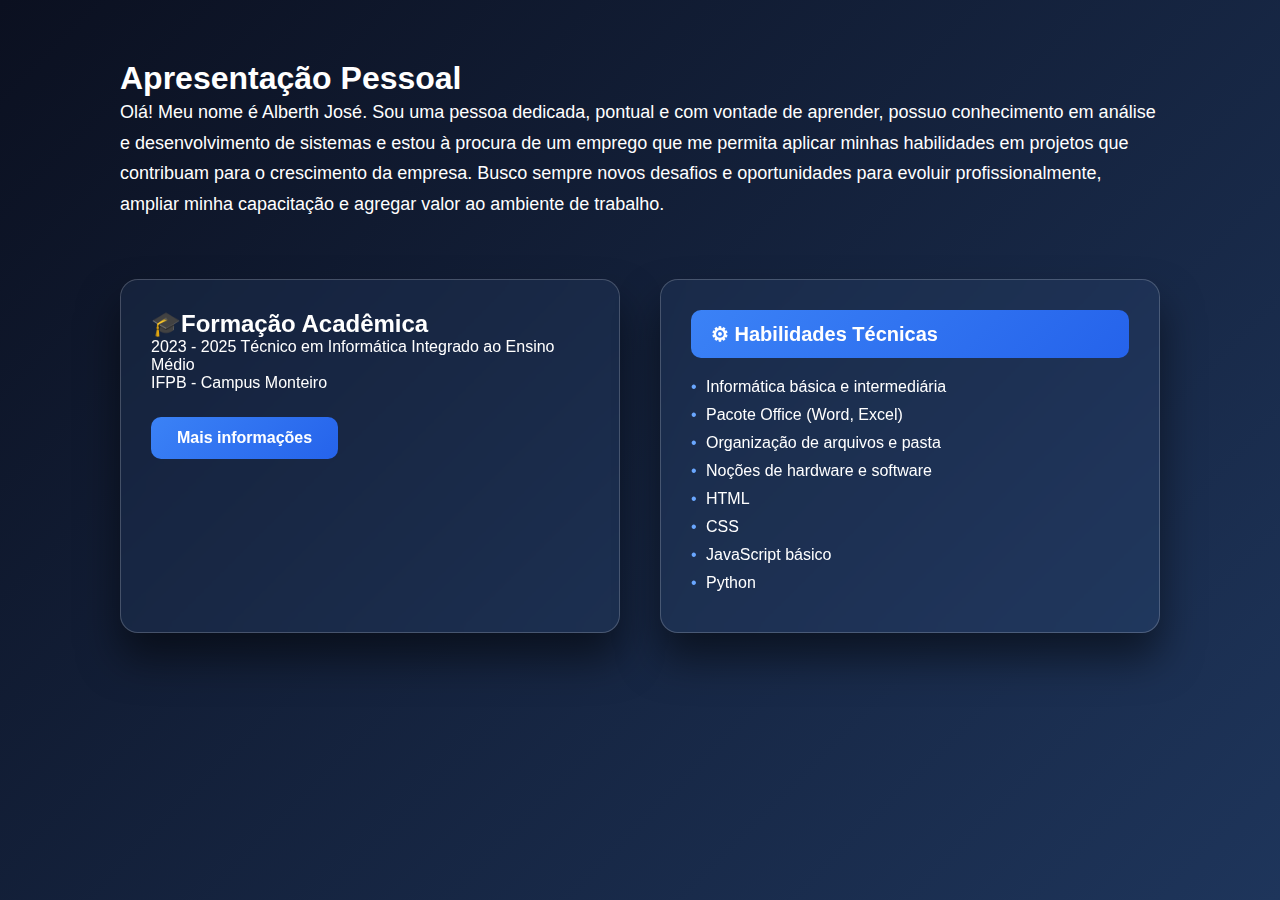
<file: index.html>
<!DOCTYPE html>
<html lang="pt-BR">
<head>
    <meta charset="UTF-8">
    <meta name="Currículo" content="width=device-width, initial-scale=1.0">
    <link rel="shortcut icon" href="favicon.ico" type="image/x-icon">
    <title>Meu Currículo</title>
    <link rel="stylesheet" href="estilo.css">
</head>
<body>
   <div class= "pagina">
    <h1 class="Apresentação Pessoal">Apresentação Pessoal</h1>
    <p class="descrição">
        Olá! Meu nome é Alberth José. Sou uma pessoa dedicada, pontual e com vontade de aprender, possuo conhecimento em análise e desenvolvimento de sistemas e estou à procura de um emprego que me permita aplicar minhas habilidades em projetos que contribuam para o crescimento da empresa. Busco sempre novos desafios e oportunidades para evoluir profissionalmente, ampliar minha capacitação e agregar valor ao ambiente de trabalho.
    </p>

    <div class="cards">
        <div class="card">
            <h2>🎓Formação Acadêmica</h2>
            <p>2023 - 2025	Técnico em Informática Integrado ao Ensino Médio</p>
            <p>IFPB - Campus Monteiro</p>
            <a href="Sobre.html" class="btn">Mais informações</a>
    </div>

    <div class="card">
    <h2 class="titulo-card">⚙ Habilidades Técnicas</h2>
    <ul>
        <li>Informática básica e intermediária</li>
        <li>Pacote Office (Word, Excel)</li>
        <li>Organização de arquivos e pasta</li>
        <li>Noções de hardware e software</li>
        <li>HTML</li>
        <li>CSS</li>
        <li>JavaScript básico</li>
        <li>Python</li>   
    </ul>
 </div>
    
</div>

</div>

</body>
</html>
</file>
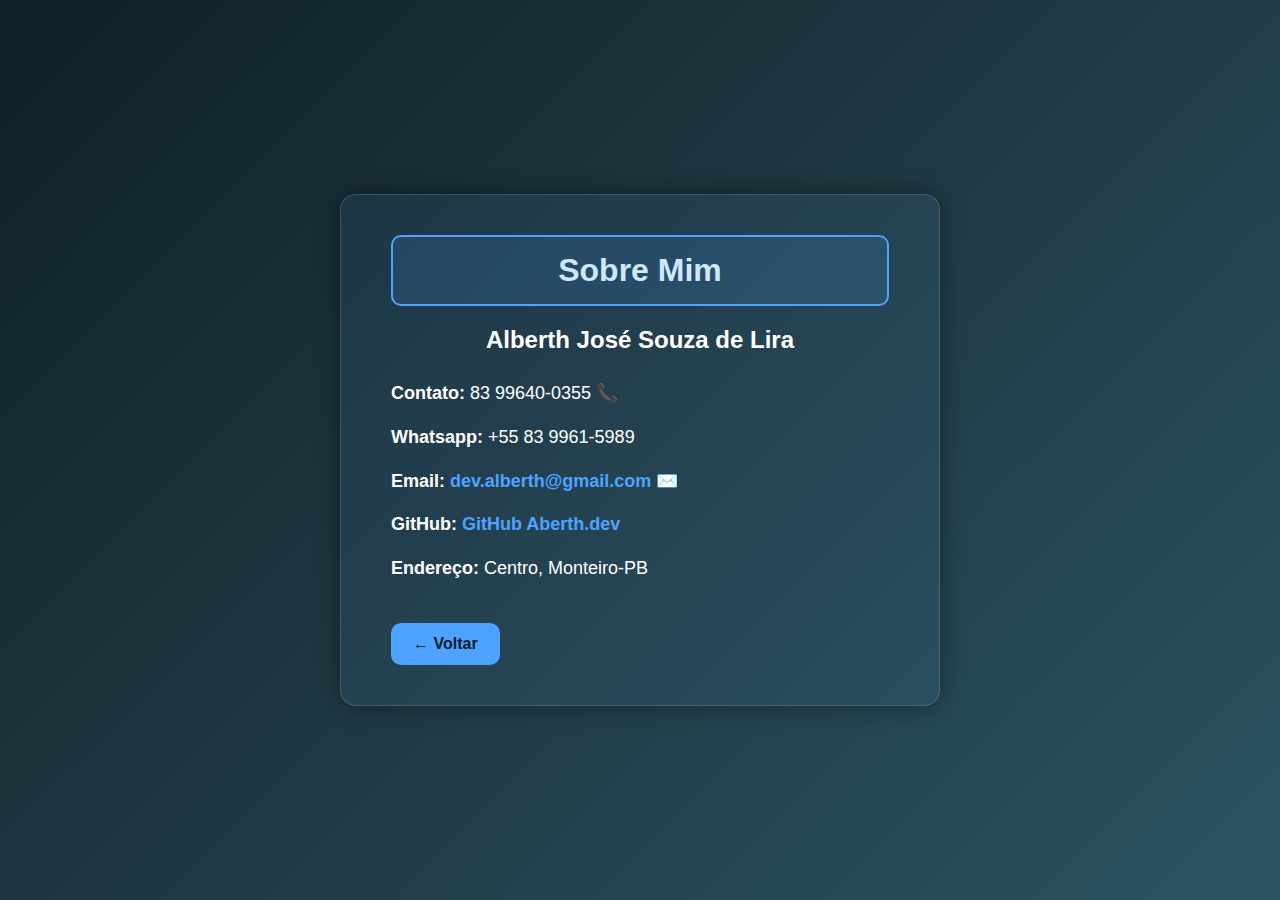
<file: Sobre.html>
<!DOCTYPE html>
<html lang="pt-BR">
<head>
    <meta charset="UTF-8">
    <meta name="viewport" content="width=device-width, initial-scale=1.0">
    <title>Sobre</title>
    <link rel="stylesheet" href="estilo-sobre.css">
</head>
<body>
    <div class="sobre-container">
    <h1>Sobre Mim</h1>
    <h2>Alberth José Souza de Lira</h2>
    <p> <strong>Contato:</strong> 83 99640-0355 📞</p>
    <p> <strong>Whatsapp:</strong> +55 83 9961-5989 </p>
    <p>
    <strong>Email:</strong>
    <a href="mailto:dev.alberth@gmail.com" class="email">
        dev.alberth@gmail.com ✉️ </a>
    </p>
    <p>
    <strong>GitHub:</strong>
    <a href="https://github.com/aberth-dev-front" class="git" target="_blank">
        GitHub Aberth.dev </a>
    </p>
    <p> <strong>Endereço:</strong> Centro, Monteiro-PB </p>
    
    <a href="index.html" class="voltar">← Voltar</a>
    </div>
</body>

</html>
</file>
<file: estilo.css>
*{
    margin: 0;
    padding: 0;
    box-sizing: border-box;
}
body{
    font-family: "Segoe UI", Arial, sans-serif;
    background: linear-gradient(135deg, rgb(11, 16, 32),rgb(30, 53, 91));
    color:rgb(255, 255, 255);
    min-height: 100vh;
}
.pagina{
    max-width: 1100px;
    margin:auto;
    padding: 60px 30px;
}
.titulo-principal{
    text-align: center;
    padding: 20px 50px;
    border-radius: 12px;
    border: 2px solid rgb(106, 167, 255);
    background: rgba(106, 167, 255, 0.15);
    margin-bottom: 40px;
    font-size: 32px;
}
.descrição{
    font-size: 18px;
    line-height: 1.7;
    margin-bottom: 60px;
}
.cards{
    display: flex;
    gap: 40px;
}
.card{
    flex: 1;
    padding: 30px;
    border-radius: 18px;
    background: rgba(106, 167, 255, 0.08);
    backdrop-filter: blur(10px);
    box-shadow: 0 25px 40px rgba(0, 0, 0, 0.5);
    border: 1px solid rgba(255, 255, 255, 0.2);
}
.titulo-card{
    margin-bottom: 20px;
    padding: 12px 20px;
    border-radius: 10px;
    background: linear-gradient(135deg, rgb(59, 130, 246), rgb(37, 99, 235));
    font-size: 20px;;
}
.card ul{
    list-style: none;
}
.card ul li{
    margin-bottom: 10px;
    padding-left: 15px;
    position: relative;
}
.card ul li::before{
    content: "•";
    position: absolute;
    left: 0;
    color: rgb(106, 167, 255);
}
.btn{
    display: inline-block;
    margin-top: 25px;
    padding: 12px 26px;
    border-radius: 10px;
    background: linear-gradient(135deg, rgb(59, 130, 246), rgb(37, 99, 235));
    color:white;
    text-decoration: none;
    transition: 0.3s;
    font-weight: bold;
}
.btn:hover{
    transform: translateY(-2px);
    box-shadow: 0 10px 20px rgba(59, 130, 246, 0.6);
}
@media (max-width: 768px){
    .cards{
        flex-direction: column;
    }
}
.titulo-principal{
    font-size: 26px;
    padding: 15px 30px;
}
</file>
<file: estilo-sobre.css>
*{
    margin: 0;
    padding: 0;
    box-sizing: border-box;
    font-family: Arial, Helvetica, sans-serif;
}
body{
    min-height: 100vh;
    background: linear-gradient(135deg, rgb(15, 32, 39), rgb(32, 58, 67), rgb(43, 84, 99));
    display: flex;
    align-items: center;
    justify-content: center;
    color: white;
}
.sobre-container{
    width: 100%;
    max-width: 600px;
    background: rgba(106, 167, 255, 0.08);
    padding: 40px 50px;
    border-radius: 16px;
    box-shadow: 0 0px 25px 0 rgba(0, 0, 0, 0.4);
    border: 1px solid rgba(255, 255, 255, 0.15);
}
.sobre-container h1{
    text-align: center;
    margin-bottom: 20px;
    padding: 15px;
    border:2px solid rgb(77, 163, 255);
    border-radius: 10px;
    background: rgba(77, 163, 255, 0.15);
    color: rgb(207, 231, 255);
}
.sobre-container h2{
    text-align: center;
    margin-bottom: 25px;
    color: rgb(255, 255, 255);
}
.sobre-container p{
    font-size: 18px;
    line-height: 1.6;
    margin-bottom: 15px;
}
.email{
    color: rgb(77, 163, 255);
    text-decoration: none;
    font-weight: bold;
}
.email:hover{
    text-decoration: underline;
    color:rgb(130, 192, 255);
}
.git{
    color: rgb(77, 163, 255);
    text-decoration: none;
    font-weight: bold;
}
.git:hover{
    text-decoration: underline;
    color:rgb(130, 192, 255);
}
.voltar{
    display:inline-block;
    margin-top: 25px;
    padding: 12px 22px;
    background: rgb(77, 163, 255);
    color:rgb(10, 26, 42);
    text-decoration: none;
    border-radius: 10px;
    font-weight: bold;
    transition:0.3s;
}
.voltar:hover{
    background: rgb(130, 192, 255);
    transform: translateY(-2px);

}
</file>
